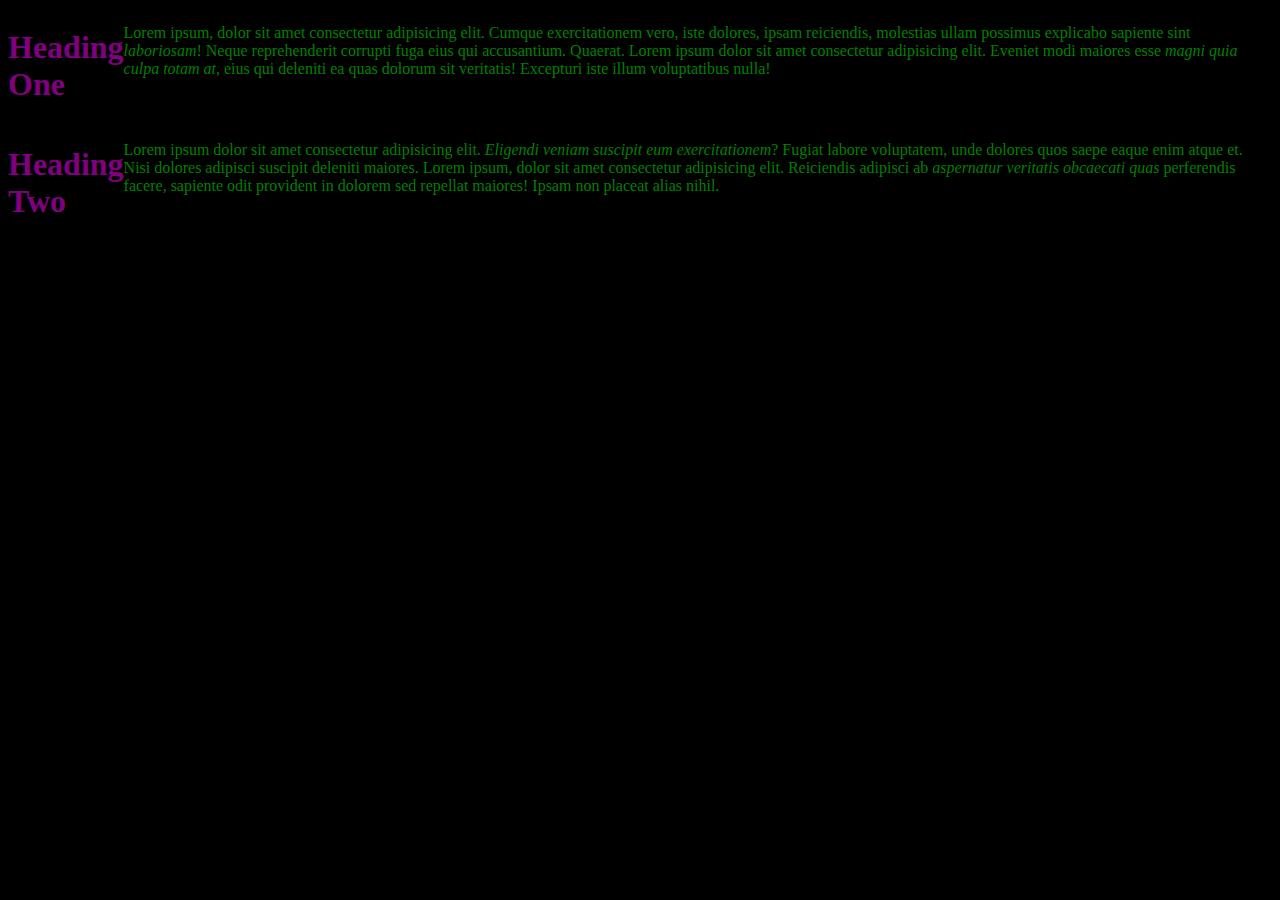
<file: ClassRoomChallenges/htmlChallenge/index.html>
<!DOCTYPE html>
<html lang="en">
<head>
    <meta charset="UTF-8">
    <meta http-equiv="X-UA-Compatible" content="IE=edge">
    <meta name="viewport" content="width=device-width, initial-scale=1.0">
    <title>HTML Challenge</title>
    <link rel="stylesheet" href="index.css" />
</head>
<body>
    <div class="container">
        <h1>Heading One</h1>
        <p>Lorem ipsum, dolor sit amet consectetur adipisicing elit. Cumque exercitationem vero, iste dolores, ipsam reiciendis, molestias ullam possimus explicabo sapiente sint <em>laboriosam</em>! Neque reprehenderit corrupti fuga eius qui accusantium. Quaerat. Lorem ipsum dolor sit amet consectetur adipisicing elit. Eveniet modi maiores esse <em>magni quia culpa totam at</em>, eius qui deleniti ea quas dolorum sit veritatis! Excepturi iste illum voluptatibus nulla!</p>
    </div>
    <div class="container">
        <h1>Heading Two</h1>
        <p>Lorem ipsum dolor sit amet consectetur adipisicing elit. <em>Eligendi veniam suscipit eum exercitationem</em>? Fugiat labore voluptatem, unde dolores quos saepe eaque enim atque et. Nisi dolores adipisci suscipit deleniti maiores. Lorem ipsum, dolor sit amet consectetur adipisicing elit. Reiciendis adipisci ab <em>aspernatur veritatis obcaecati quas</em> perferendis facere, sapiente odit provident in dolorem sed repellat maiores! Ipsam non placeat alias nihil.</p>
    </div>
</body>
</html>
</file>
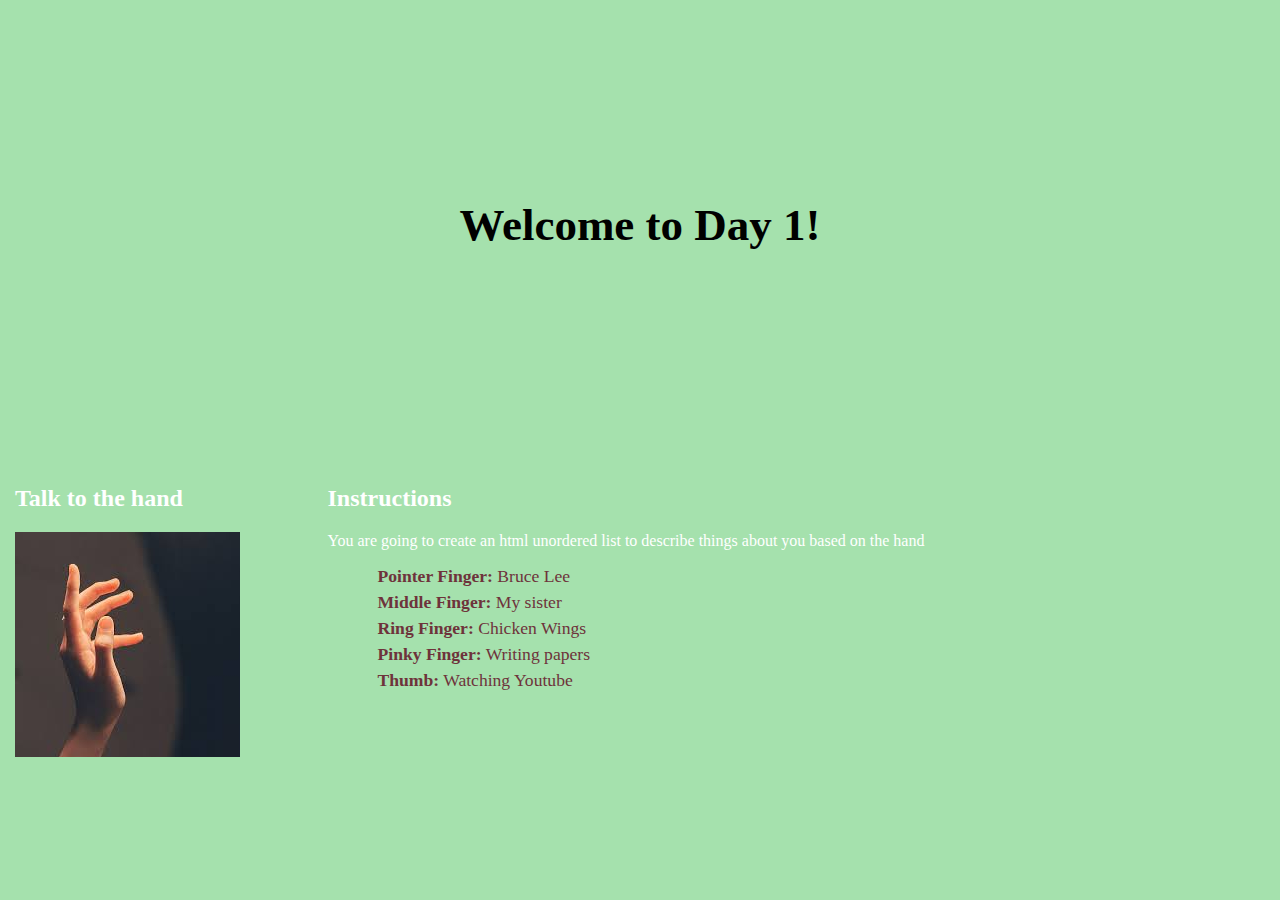
<file: ClassRoomChallenges/IceBreaker/index.html>
<!DOCTYPE html>
<html lang="en">
<head>
    <meta charset="UTF-8">
    <meta http-equiv="X-UA-Compatible" content="IE=edge">
    <meta name="viewport" content="width=device-width, initial-scale=1.0">
    <title>Document</title>
    <link rel="stylesheet" href="index.css" />
</head>
<body>
    <header>
        <div id="header">
            <h1 style="font-size: 45px;">Welcome to Day 1!</h1>
        </div>
    </header>
    <section>
        <div class="container">
            <div class="col">
                <h2>Talk to the hand</h2>
                <img src="./hand.jpg" alt="picture of hand" />
            </div>
            <div class="col">
                <h2>Instructions</h2>
                <p>
                    You are going to create an html unordered list to describe things
                    about you based on the hand
                  </p>
                  <ul id="instructions-list">
                    <li><b>Pointer Finger:</b> Bruce Lee</li>
                    <li><b>Middle Finger:</b> My sister</li>
                    <li><b>Ring Finger:</b> Chicken Wings</li>
                    <li><b>Pinky Finger:</b> Writing papers</li>
                    <li><b>Thumb:</b> Watching Youtube</li>
                  </ul>        
            </div>
        </div>
    </section>
</body>
</html>
</file>
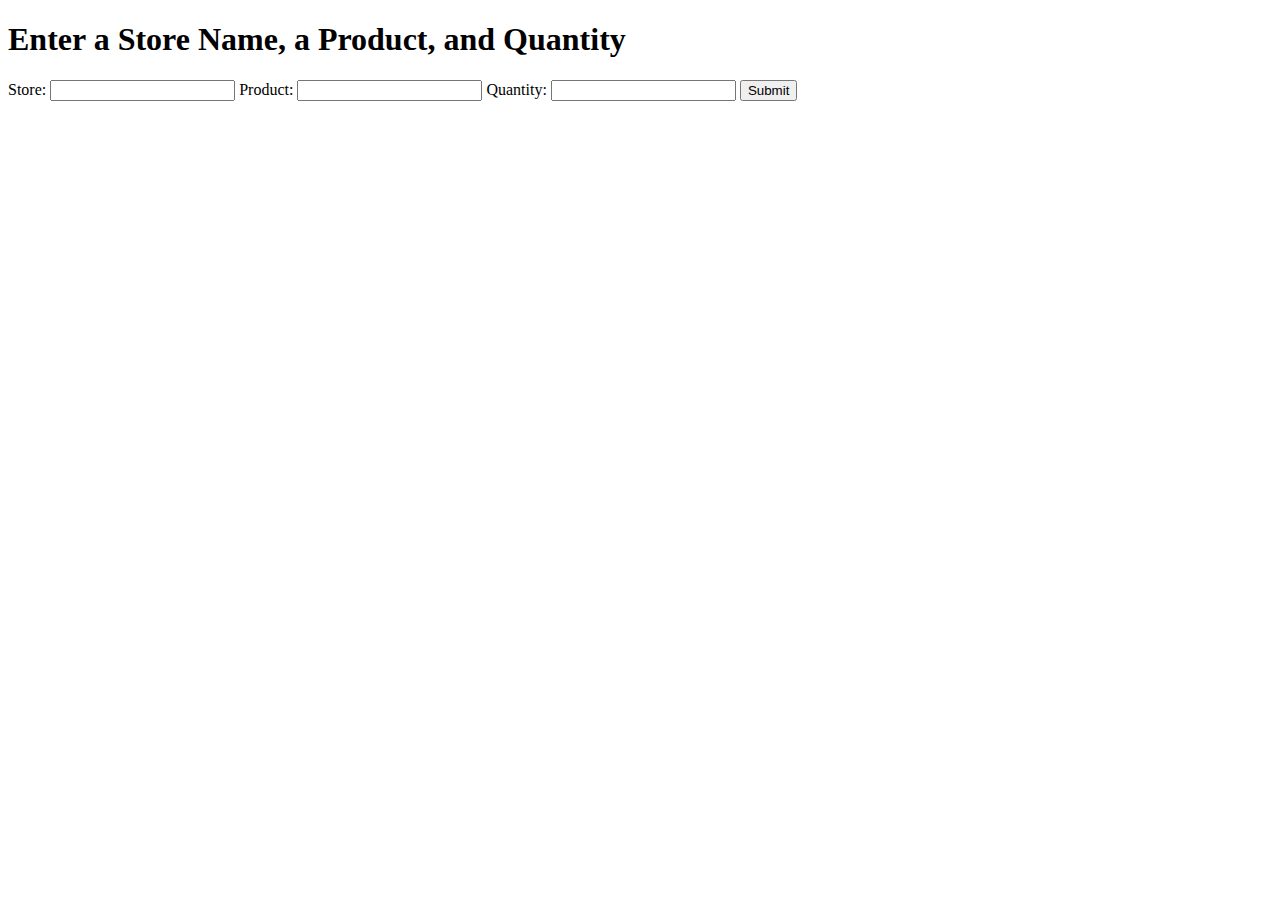
<file: HomeworkChallenges/2.1 - Input Fields/index.html>
<!DOCTYPE html>
<html lang="en">
  <head>
    <meta charset="UTF-8" />
    <meta name="viewport" content="width=device-width, initial-scale=1.0" />
    <meta http-equiv="X-UA-Compatible" content="ie=edge" />
    <title>Document</title>
  </head>

  <body>
    <h1>Enter a Store Name, a Product, and Quantity</h1>
    <form>
      Store: <input type="text" name="store" id="store" /> Product:
      <input type="text" name="product" id="product" /> Quantity:
      <input type="text" name="quantity" id="quantity" />
      <button type="button" onclick="">Submit</button>
    </form>

    <p class="result"></p>

    <script src="main.js"></script>
  </body>
</html>
</file>
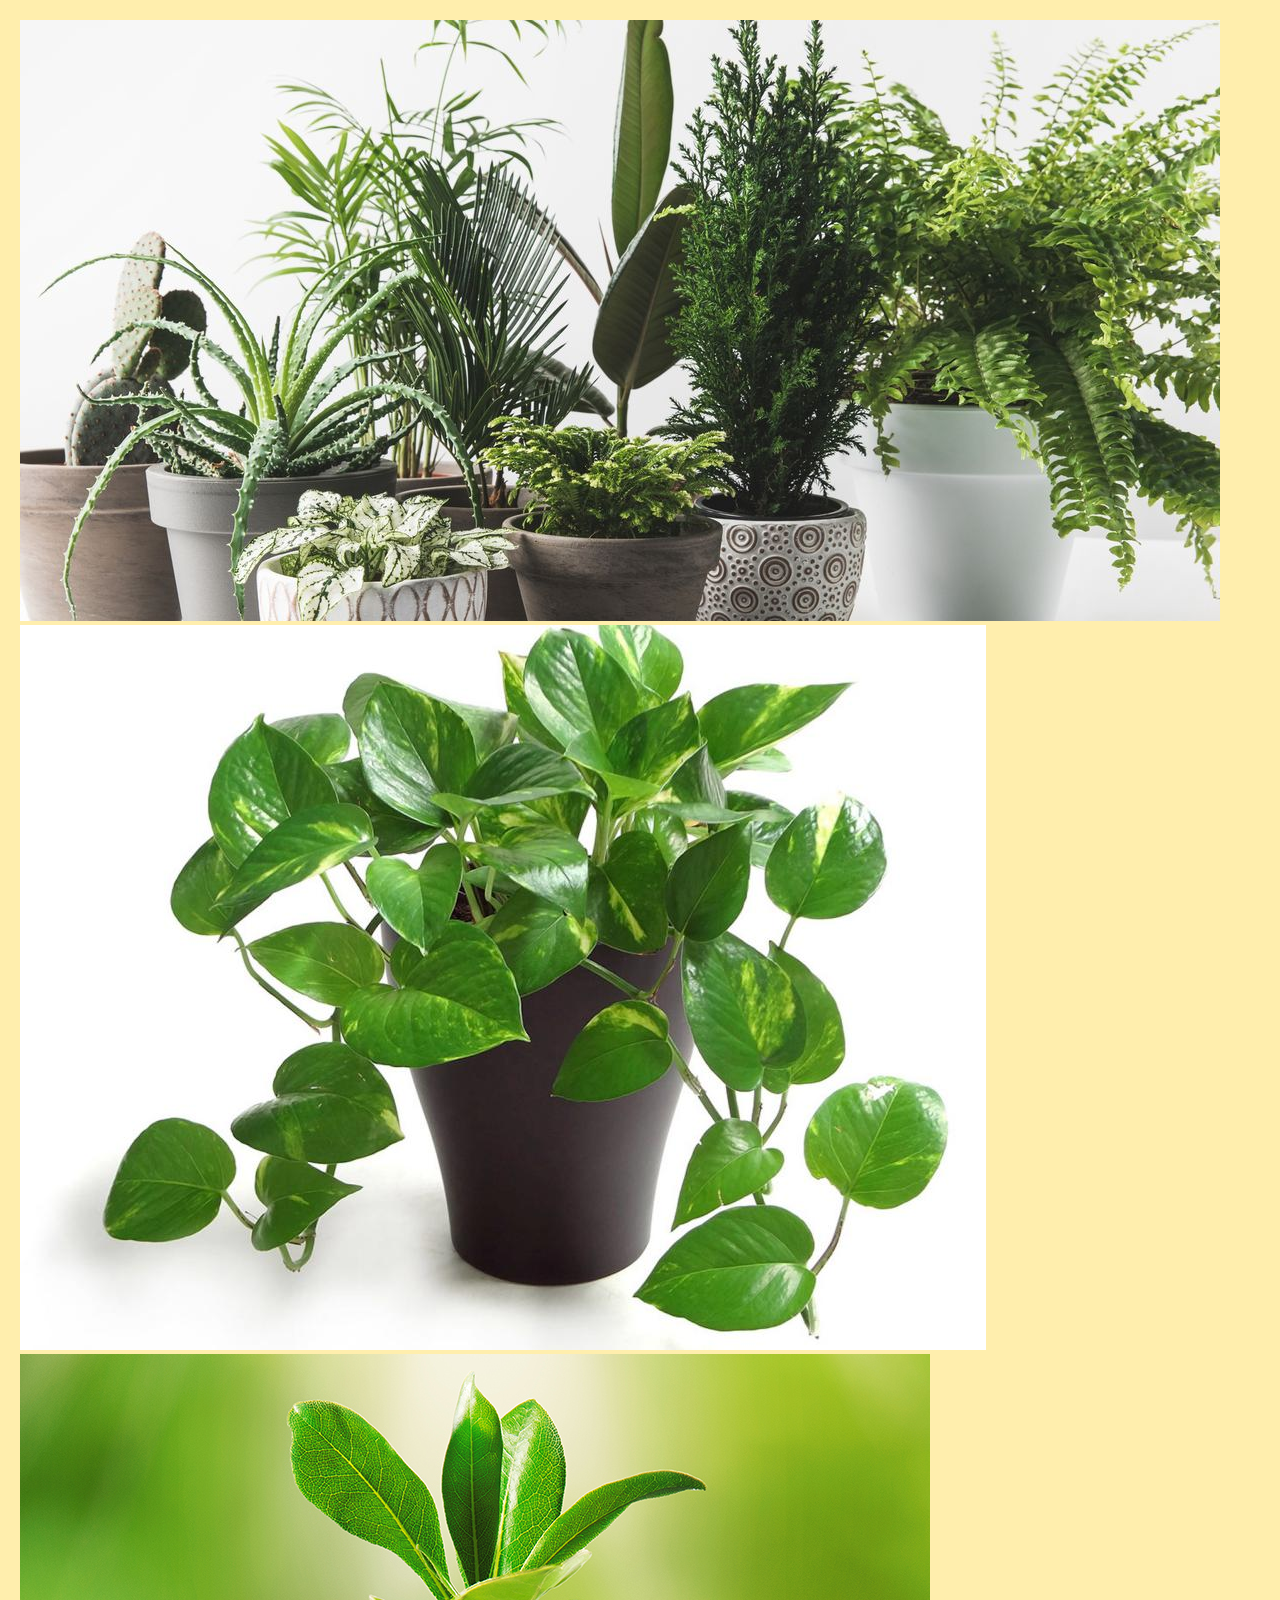
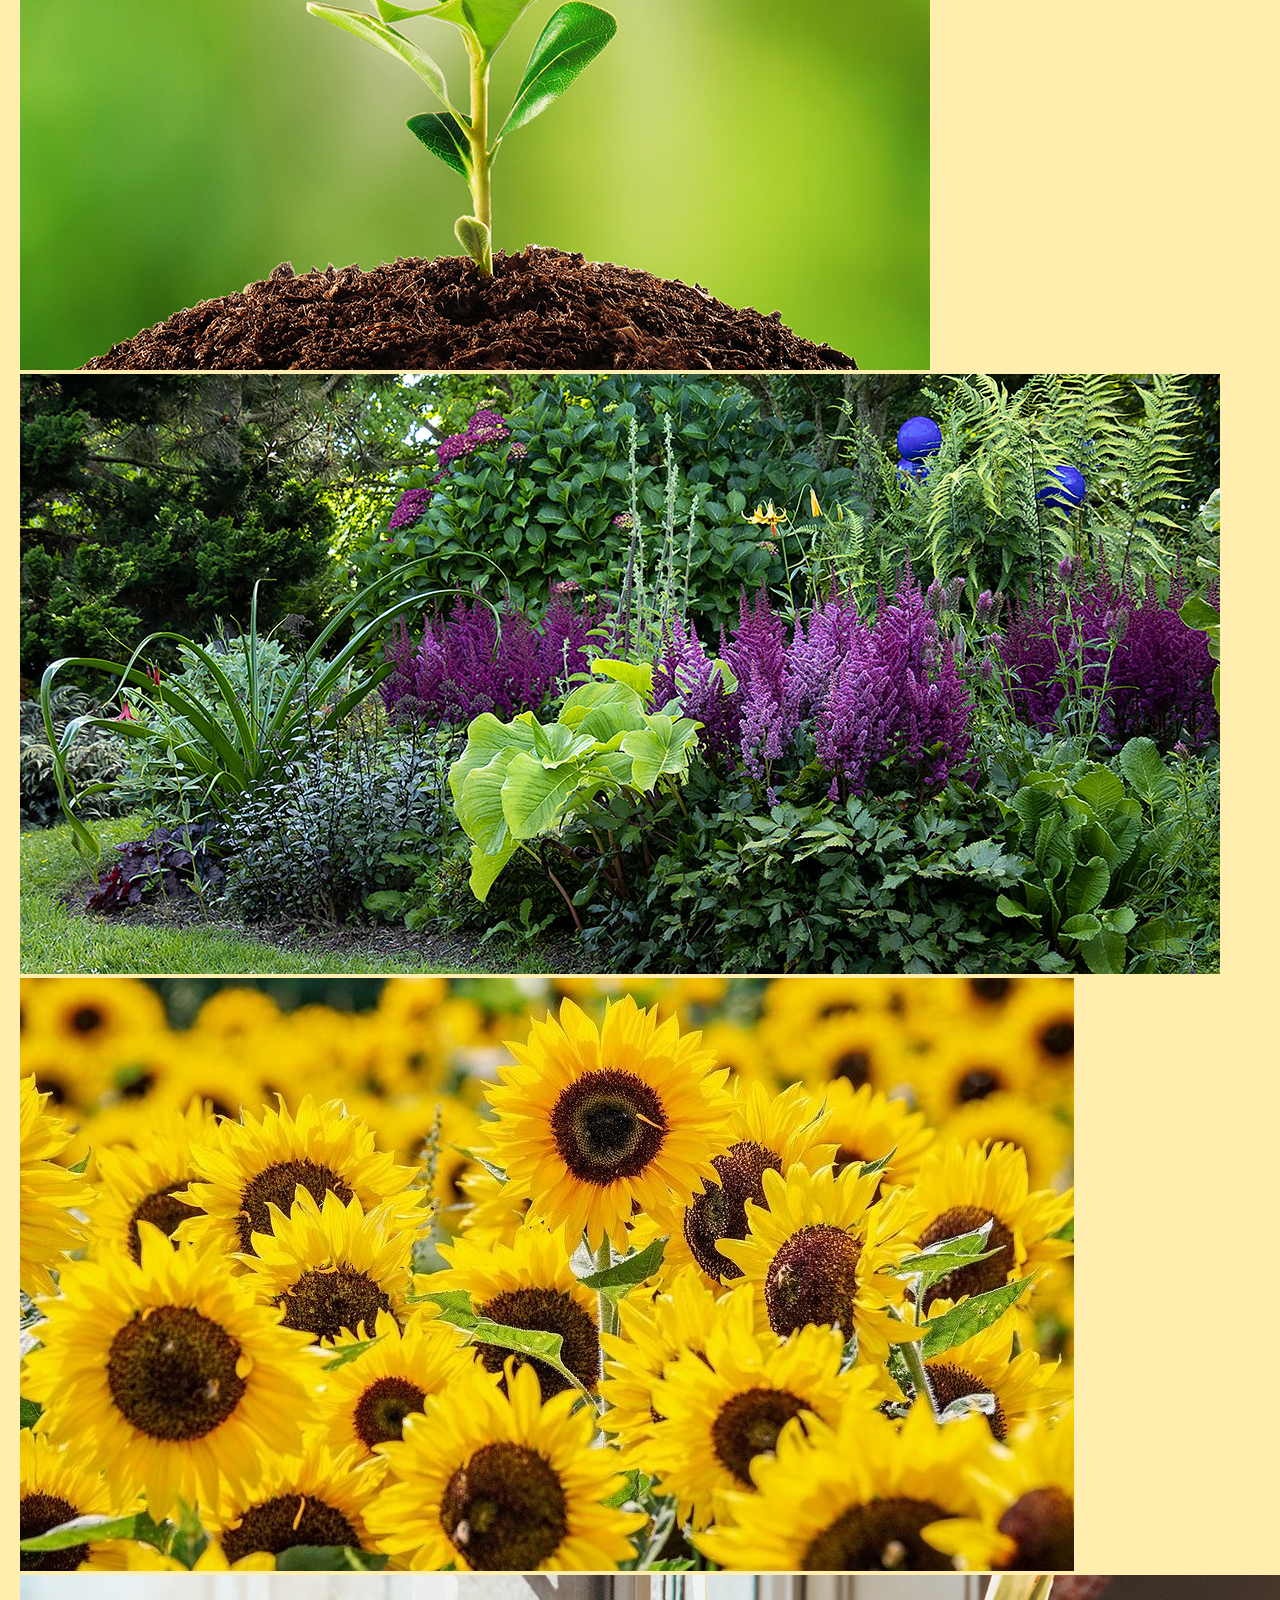
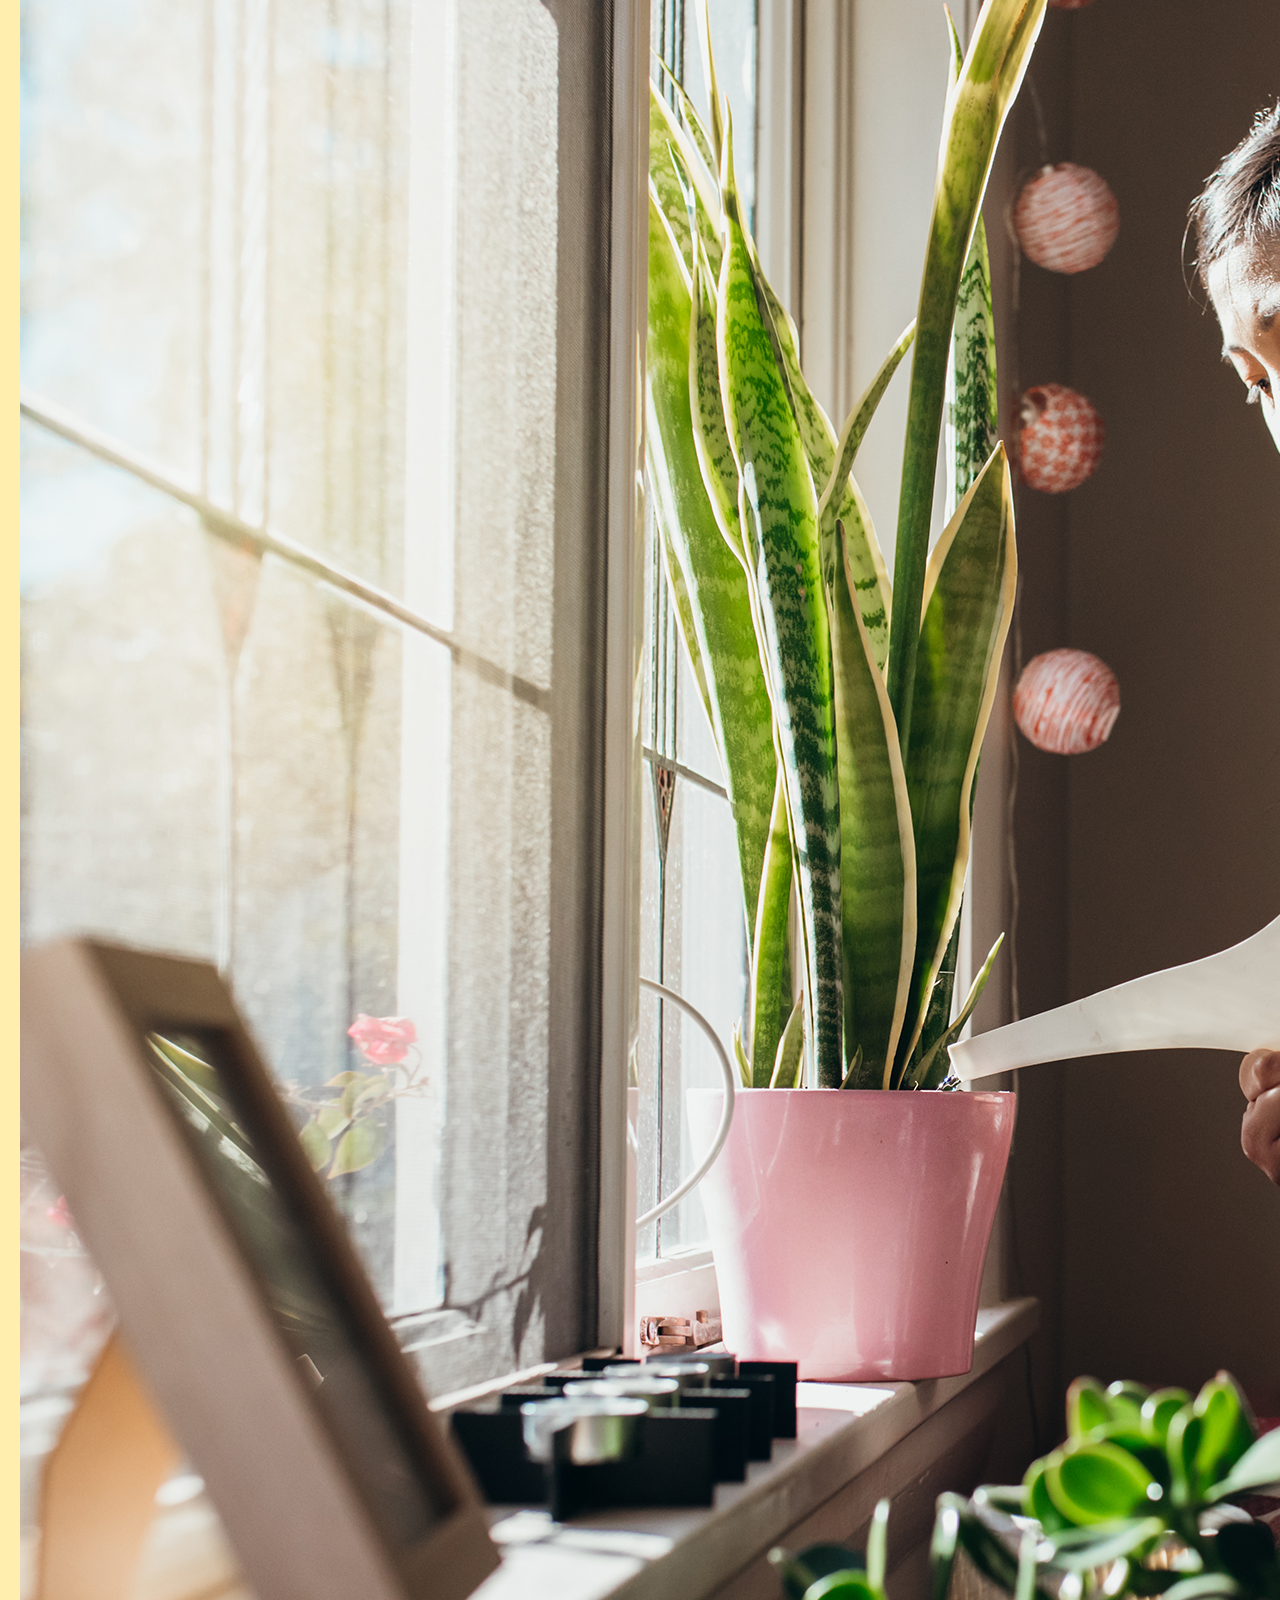
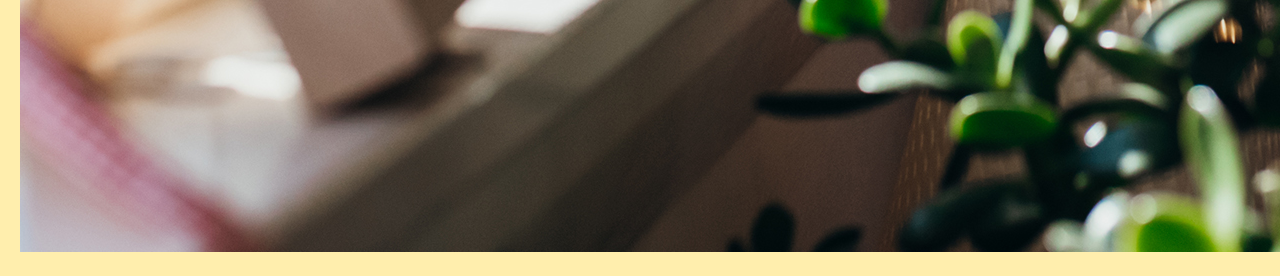
<file: ClassRoomChallenges/Flexbox-Lesson/FlexGallery/index.html>
<!DOCTYPE html>
<html lang="en">
  <head>
    <meta charset="UTF-8" />
    <meta http-equiv="X-UA-Compatible" content="IE=edge" />
    <meta name="viewport" content="width=device-width, initial-scale=1.0" />
    <link rel="stylesheet" href="./index.css" />
    <title>Flex Image Demo</title>
  </head>
  <body>
    <div class="container">
      <div>
        <img src="./images/img1.jpeg" alt="" />
      </div>
      <div>
        <img src="./images/img2.jpeg" alt="" />
      </div>
      <div>
        <img src="./images/img3.jpeg" alt="" />
      </div>
      <div>
        <img src="./images/img4.jpeg" alt="" />
      </div>
      <div>
        <img src="./images/img5.jpeg" alt="" />
      </div>
      <div>
        <img src="./images/img6.jpeg" alt="" />
      </div>
    </div>
  </body>
</html>
</file>
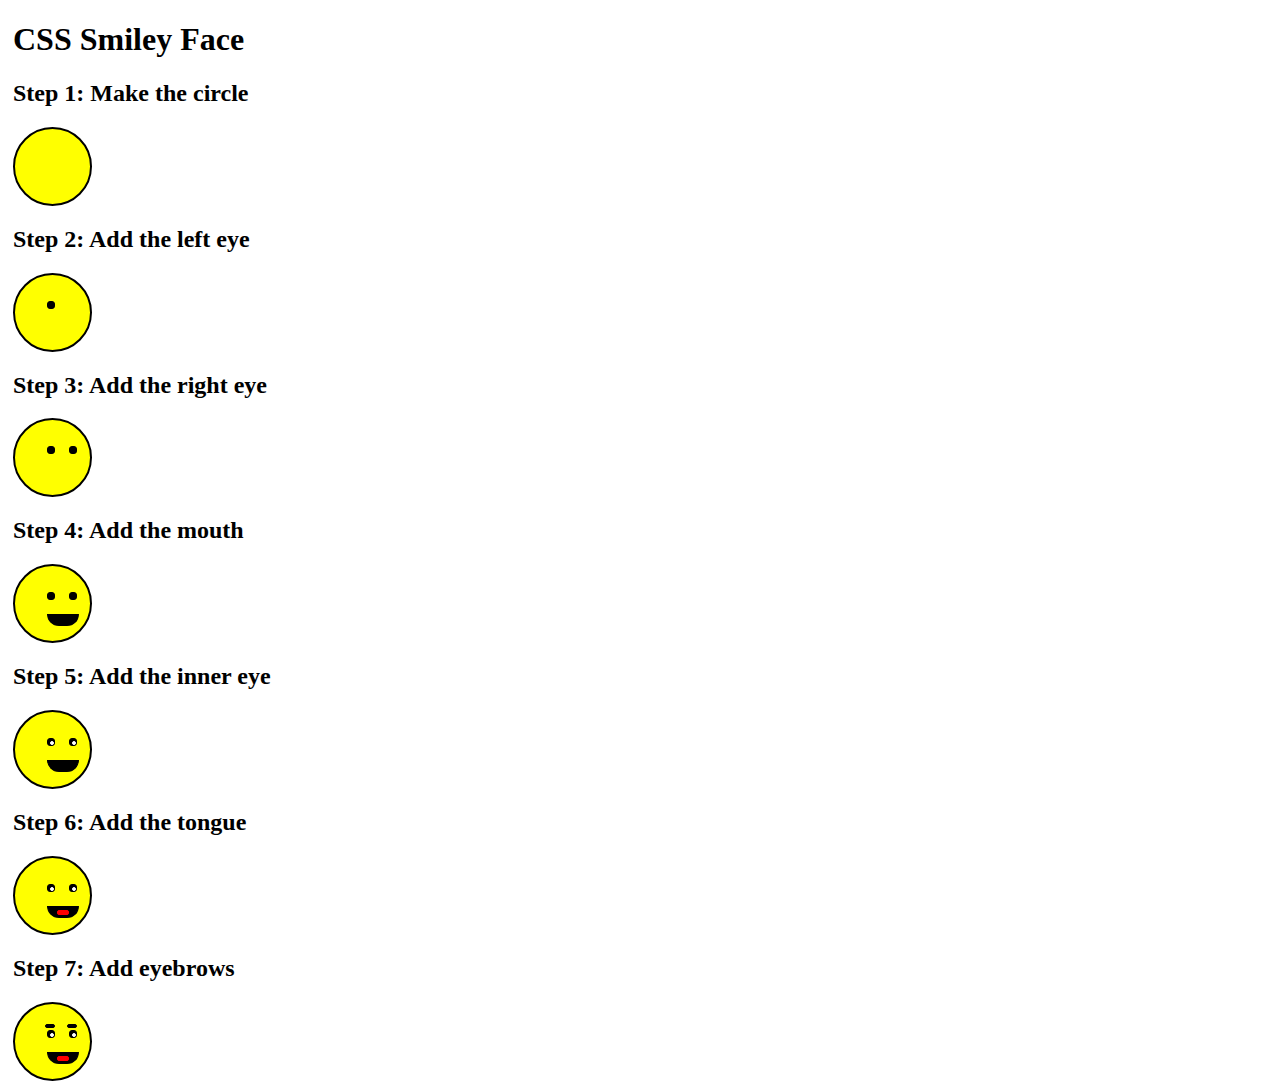
<file: smileyface/css_smiley.html>
<!DOCTYPE html>
<html lang="en">
<head>
    <meta charset="UTF-8">
    <meta http-equiv="X-UA-Compatible" content="IE=edge">
    <meta name="viewport" content="width=device-width, initial-scale=1.0">
    <link rel="stylesheet" href="css_smiley.css">
    <title>Smiley Face</title>
</head>
<body>
    <div class="wrapper">
        <h1>CSS Smiley Face</h1>
        <h2>Step 1: Make the circle</h2>
        <div class="face"></div>

        <h2>Step 2: Add the left eye</h2>
        <div class="face">
            <div class="lefteye"></div>
        </div>

        <h2>Step 3: Add the right eye</h2>
        <div class="face">
            <div class="lefteye"></div>
            <div class="righteye"></div>
        </div>

        <h2>Step 4: Add the mouth</h2>
        <div class="face">
            <div class="lefteye"></div>
            <div class="righteye"></div>
            <div class="mouth"></div>
        </div>

        <h2>Step 5: Add the inner eye</h2>
        <div class="face">
            <div class="lefteye">
                <div id="inner-left"></div>
            </div>
            <div class="righteye">
                <div id="inner-right"></div>
            </div>
            <div class="mouth"></div>
        </div>

        <h2>Step 6: Add the tongue</h2>
        <div class="face">
            <div class="lefteye">
                <div id="inner-left"></div>
            </div>
            <div class="righteye">
                <div id="inner-right"></div>
            </div>
            <div class="mouth">
                <div id="tongue"></div>
            </div>
        </div>

        <h2>Step 7: Add eyebrows</h2>
        <div class="face">
            <div class="lefteye">
                <div id="inner-left"></div>
            </div>
            <div class="righteye">
                <div id="inner-right"></div>
            </div>
            <div class="mouth">
                <div id="tongue"></div>
            </div>
            <div class="left-eyebrow"></div>
            <div class="right-eyebrow"></div>
        </div>
    </div>
</body>
</html>
</file>
<file: ClassRoomChallenges/htmlChallenge/index.css>
h1
{
    font-weight: bold;
    color: purple;
}

p
{
    color: green;
}

body
{
    background-color: black;
}

.container
{
    display: flex;
}

.container > div:nth-child(1)
{
    flex: 1;
}

.container > div:nth-child(2)
{
    flex: 3;
}
</file>
<file: ClassRoomChallenges/IceBreaker/index.css>
body
{
    background-color: #a5e1ad;
    margin: 0;
}

#header
{
    display: flex;
    height: 450px;
    align-items: center;
    justify-content: center;
}

.container
{
    display: flex;
    height: 100%;
    margin: 15px;
}

.container > div:nth-child(1)
{
    flex: 1;
}

.container > div:nth-child(2)
{
    flex: 3;
}

#instructions-list
{
    list-style: none;
    font-size: 110%;
    margin: 10px;
    color: rgb(110, 51, 59)
}

h2
{
    color:white;
}

p
{
    color:white;
}

li
{
    margin: 0 0 5px 0;
}
</file>
<file: ClassRoomChallenges/Flexbox-Lesson/FlexGallery/index.css>
html,
body {
  background-color: #ffeead;
  margin: 10px;
}

.container {
}
</file>
<file: smileyface/css_smiley.css>
.wrapper
{
    margin: 5px;
}

.face
{
    width: 75px;
    height: 75px;
    border: solid 2px black;
    background-color: yellow;
    border-radius: 50px;
}

.lefteye
{
    width: 6px;
    height: 6px;
    border: solid 1px black;
    border-radius: 3px;
    z-index: 1;
    position: relative;
    left: 32px;
    top: 26px;
    background-color: black;
}

.righteye
{
    width: 6px;
    height: 6px;
    border: solid 1px black;
    border-radius: 3px;
    z-index: 1;
    position: relative;
    left: 54px;
    top: 18px;
    background-color: black;
}

.mouth
{
    width: 30px;
    height: 10px;
    border: solid 1px black;
    border-radius: 0 0 45px 45px;
    margin: 16px;
    position: relative;
    top: 1em;
    left: 1em;
    background-color: black;
}

#inner-left
{
    width: 2px;
    height: 2px;
    border: solid 1px white;
    border-radius: 2px;
    position: relative;
    left: 2px;
    top: 2px;
    background-color: white;
}

#inner-right
{
    width: 2px;
    height: 2px;
    border: solid 1px white;
    border-radius: 2px;
    position: relative;
    left: 2px;
    top: 2px;
    background-color: white;
}

#tongue
{
    width:10px;
    height:3px;
    border: solid 1px red;
    border-radius: 2px;
    position: relative;
    left: 9px;
    top: 3px;
    background-color: red;

}

.right-eyebrow
{
    width: 8px;
    height: 2px;
    border: solid 1px black;
    border-radius: 3px;
    position: relative;
    left: 52px;
    bottom: 44px;
    background-color: black;
}

.left-eyebrow
{
    width: 8px;
    height: 2px;
    border: solid 1px black;
    border-radius: 3px;
    position: relative;
    left: 30px;
    bottom: 40px;
    background-color: black;
}
</file>
